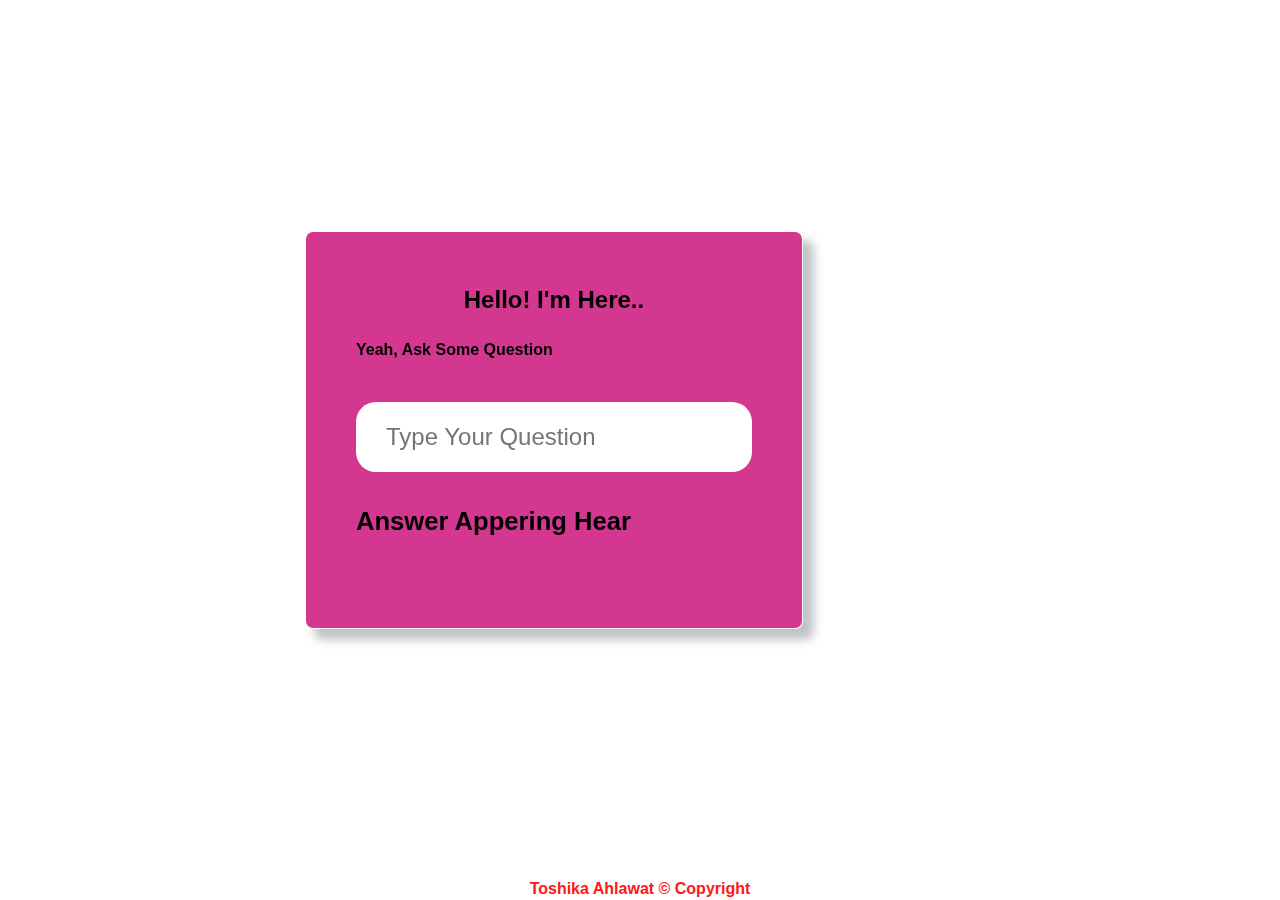
<file: Chat Bot/index.html>
<!DOCTYPE html>
<html>
<head>
<title>Chat bot</title>
  <link rel="stylesheet" href="css/style.css">
</head>
<body>
  <div class="glass">
    <h1> Hello! I'm Here..</h1>
	<h2> Yeah, Ask Some Question <h2>
	 <div class="input">
	  <input type="text" id="userBox"
	   onkeydown="if(event.keyCode==13){ talk()}"
	       placeholder="Type Your Question" required/>
		</div>
		<p id="chatLog">Answer Appering Hear </p>
		</div>
		<script src="js/app.js"></script>
		<div class="flexbox">
		<div class="footer">
		<B>Toshika Ahlawat &copy Copyright</B>
		</div>
</body>
</html>
</file>
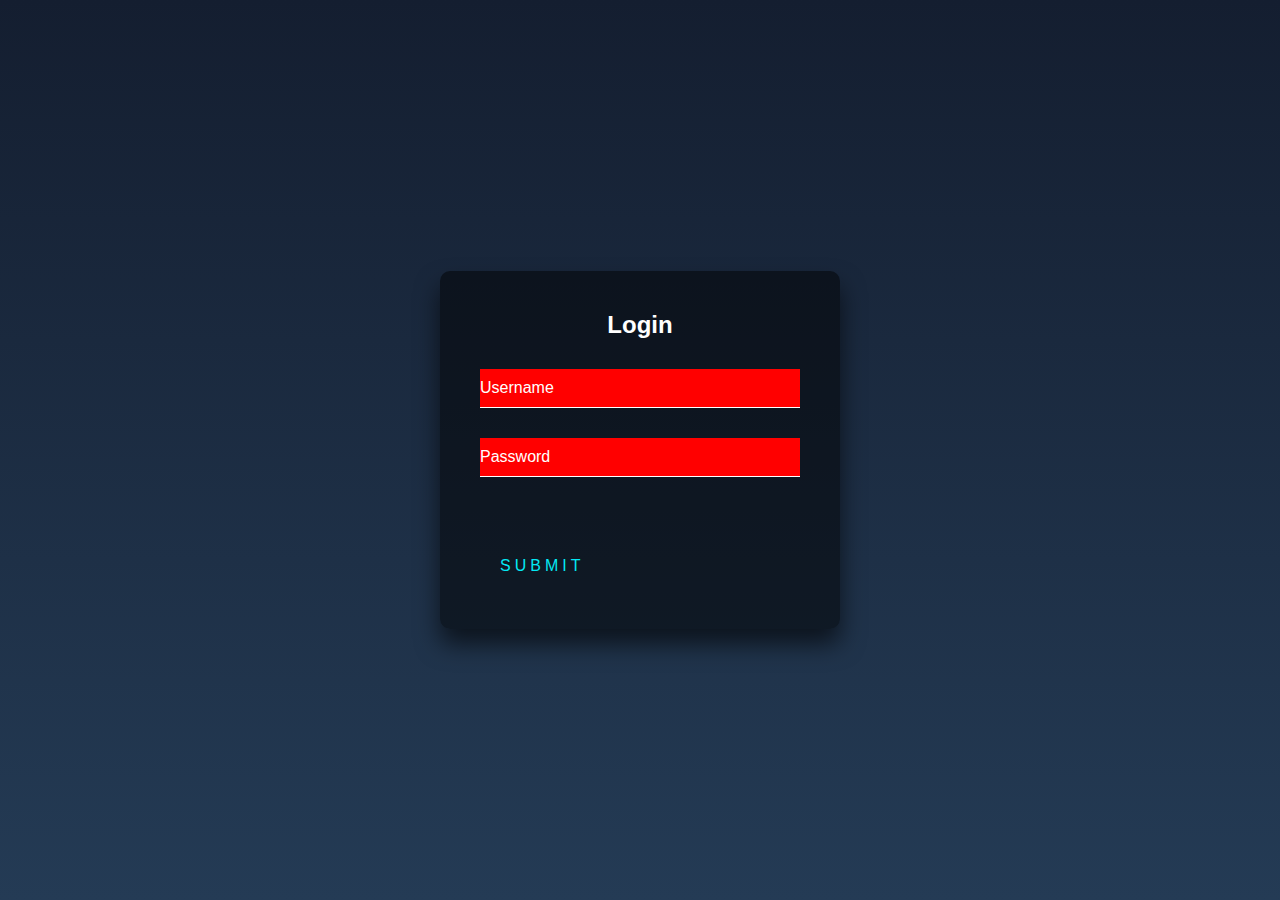
<file: login/index.html>
<!DOCTYPE html>
<html lang="en">

<head>
    <meta charset="UTF-8">
    <title>Test</title>
    <link rel="stylesheet" href="index.css">
</head>

<body>
  
<div class="login-box">
  <h2>Login</h2>
  <form>
    <div class="user-box">
      <input type="text" name="" required="">
      <label>Username</label>
    </div>
    <div class="user-box">
      <input type="password" name="" required="">
      <label>Password</label>
    </div>
    <a href="#">
      <span></span>
      <span></span>
      <span></span>
      <span></span>
      Submit
    </a>
  </form>
</div>
  </body>

</html>
</file>
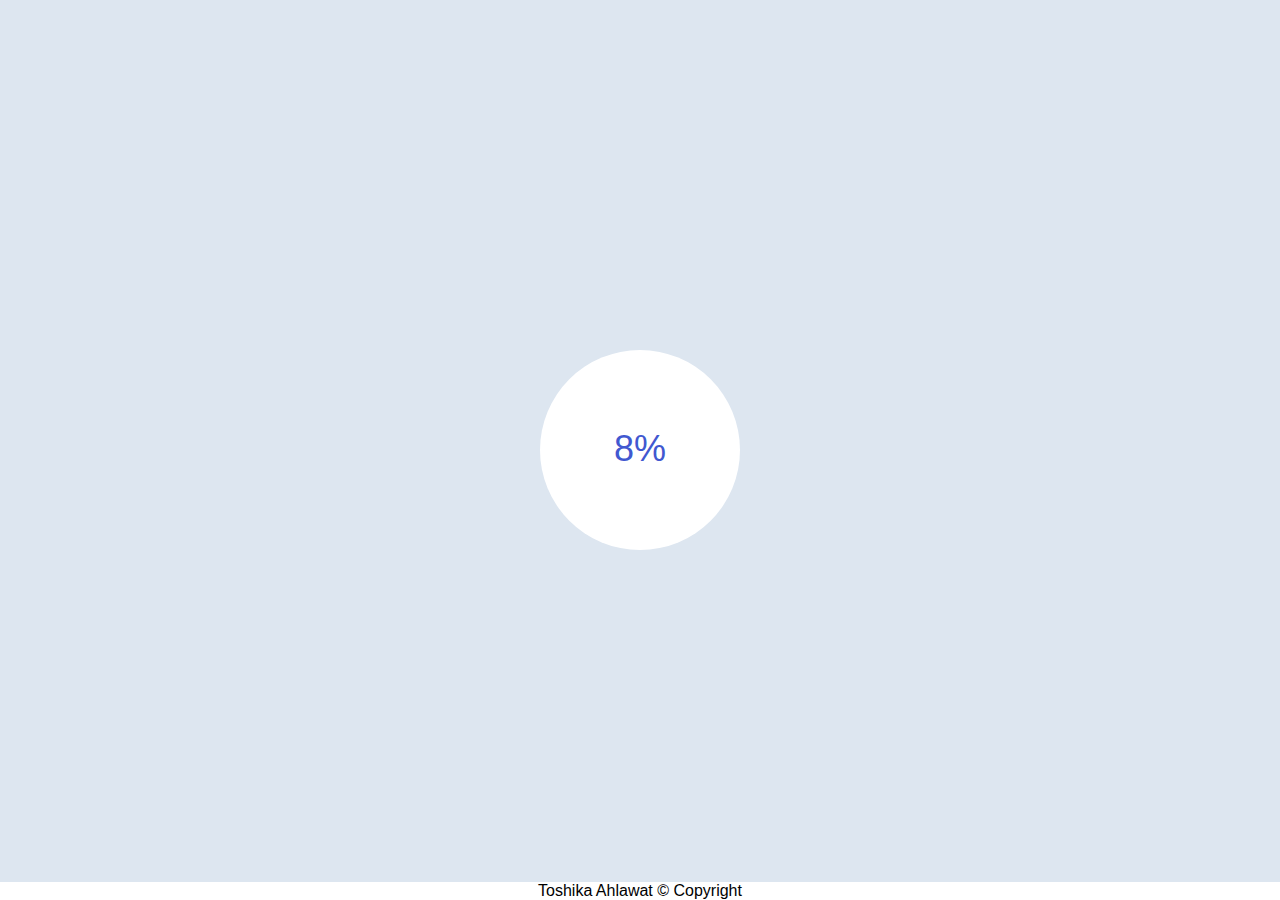
<file: Process bar/index.html>
<!DOCTYPE html>
<html>
 <head>
  <title> Progres Bar    </title>
  <meta= charset="utf-8">
      <link rel="stylesheet" href="css/style.css">
</head>
<body>
    <div class="circular">
	  <div class="inner"></div>
	    <div class= "number">100%</div>
		 <div class="circle">
		    <div class="bar left">
			<div class="progress">
			</div>
			</div>
			 <div class=" bar right">
			    <div class="progress">
				</div>
	        </div>
	    </div>
	</div>
	<div class="footer">
	 Toshika Ahlawat &copy Copyright
	 </div>
	 <script src="js/bootstrap.min.js"></script>
	 <script src="https://code.jquery.com/jquery-3.6.0.min.js"></script>
	 <script src="js/style.js"></script>
</body>
</html>
</file>
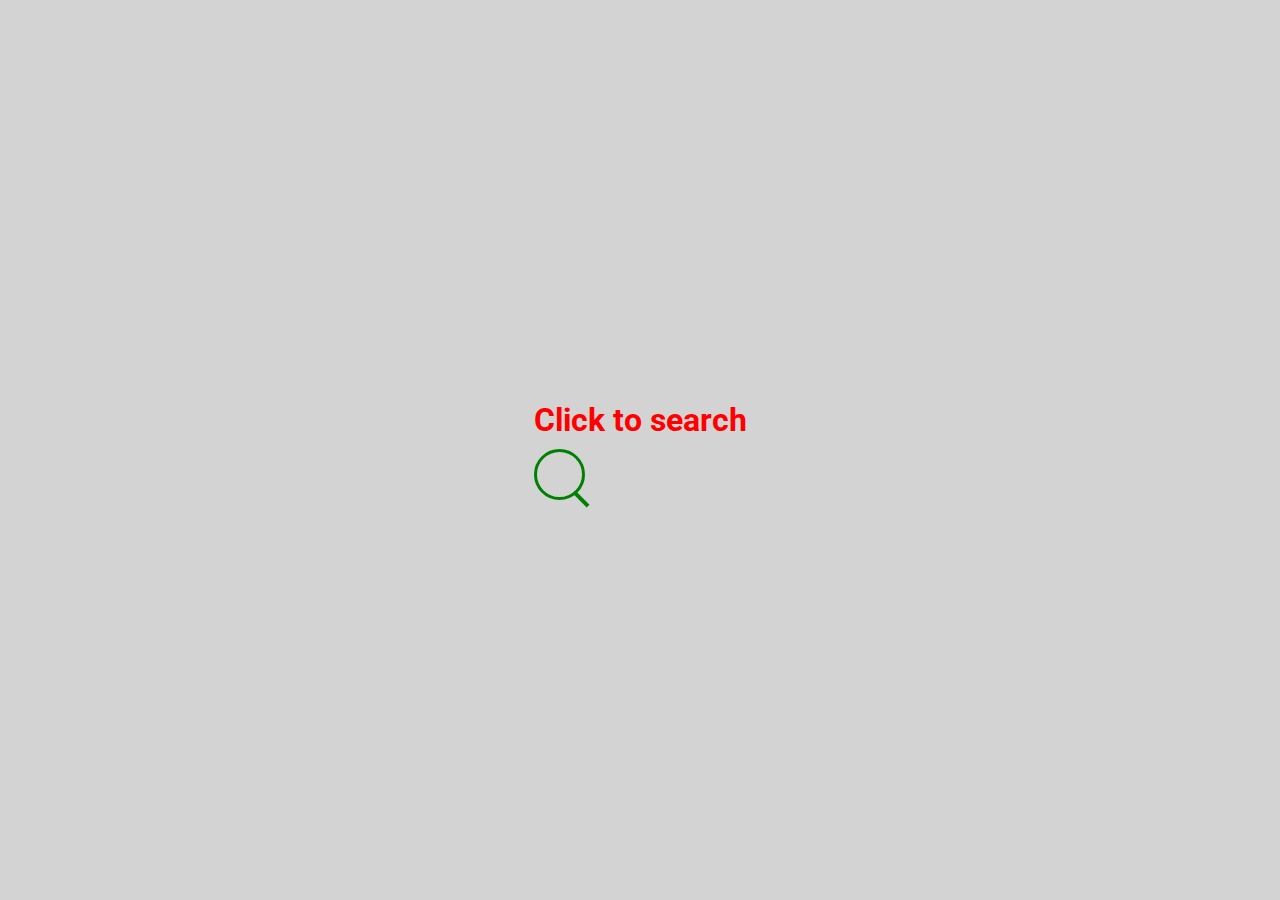
<file: search-bar/index.html>
<!DOCTYPE html>
<html>
<head>
  <meta charset="utf-8">
  <title> Search Bar   </title>
  <link href="style.css" rel="stylesheet">
  
</head>
<body>
  <div class="flexbox">
    <div class="search">
	<h1> Click to search</h1>
	<div>
	<input type="text" placeholder="search..." required>
	</div>
	</div>
	</div>
</body>
</html>
</file>
<file: Chat Bot/css/style.css>
*{
	margin:0;
	padding:0;
	box-sizing:border-box;
}
body{
	width:100vw;
	height:100vh;
	font-family:sans-serif;
	padding:25em 19em;
	background:url(https://i.postimg.cc/rs6q62xc/bgs.jpg);
	background-position:center;
	background-repeat:no-repeat;
	background-position:100% 20%;
	background-size:cover;
	display:flex;
	align-items:center;
	justify-content:space-between;
}
.glass{
	width:500px;
	height:400px;
	background-color:#d43790;
	padding:50px;
	color:#000;
	border-radius:9px;
	backdrop-filter:blur(50px);
	border:2px solid transparent;
	background-clip:padding-box;
	box-shadow:10px 10px 10px rgba(45,55,68,0.3);
	line-height:1.5;
	transform:translatey(-5%);
	transition:transform 0.5s;
}
.glass-1{
	width:500px;
	height:400px;
	background-color:#d43790;
	padding:50px;
	color:rgb(122,82,82);
	border-radius:9px;
	backdrop-filter:blur(50px);
	border:2px solid transparent;
	background-clip:padding-box;
	box-shadow:10px 10px 10px rgba(45,55,68,0.3);
	line-height:1.5;
	transform:translatey(-5%);
	transition:transform 0.5s;
	font-size:1.7rem;
}
.glass h1{
	font-size:1.5rem;
	text-align:center;
}
.glass h2{
	font-size:1rem;
	margin-top:20px;
}
.input{
	width:100%;
	height:70px;
	overflow:hidden;
	margin-top:40px;
}
.input input{
	width:100%;
	height:70px;
	border:none;
	padding-left:30px;
	padding-top:0;
	outline:none;
	font-size:1.5rem;
	border-radius:20px;
}
.glass p{
	font-size:1.6rem;
	margin-top:30px;
}
.footer {
  position:fixed;
  bottom:0;
  text-align:center;
  color: #ff1616;
  :red;
  left:0;
  width:100%;
  height:20px;
  background-color:#fff;
}
</file>
<file: login/index.css>
html {
  height: 100%;
}
body {
  margin:0;
  padding:0;
  font-family: sans-serif;
  background: linear-gradient(#141e30, #243b55);
}

.login-box {
  position: absolute;
  top: 50%;
  left: 50%;
  width: 400px;
  padding: 40px;
  transform: translate(-50%, -50%);
  background: rgba(0,0,0,.5);
  box-sizing: border-box;
  box-shadow: 0 15px 25px rgba(0,0,0,.6);
  border-radius: 10px;
}

.login-box h2 {
  margin: 0 0 30px;
  padding: 0;
  color: #fff;
  text-align: center;
}

.login-box .user-box {
  position: relative;
}

.login-box .user-box input {
  width: 100%;
  padding: 10px 0;
  font-size: 16px;
  color: #fff;
  margin-bottom: 30px;
  border: none;
  border-bottom: 1px solid #fff;
  outline: none;
  background: red;
}
.login-box .user-box label {
  position: absolute;
  top:0;
  left: 0;
  padding: 10px 0;
  font-size: 16px;
  color: #fff;
  pointer-events: none;
  transition: .5s;
}

.login-box .user-box input:focus ~ label,
.login-box .user-box input:valid ~ label {
  top: -20px;
  left: 0;
  color: #03e9f4;
  font-size: 12px;
}

.login-box form a {
  position: relative;
  display: inline-block;
  padding: 10px 20px;
  color: #03e9f4;
  font-size: 16px;
  text-decoration: none;
  text-transform: uppercase;
  overflow: hidden;
  transition: .5s;
  margin-top: 40px;
  letter-spacing: 4px
}

.login-box a:hover {
  background: #03e9f4;
  color: #fff;
  border-radius: 5px;
  box-shadow: 0 0 5px #03e9f4,
              0 0 25px #03e9f4,
              0 0 50px #03e9f4,
              0 0 100px #03e9f4;
}

.login-box a span {
  position: absolute;
  display: block;
}

.login-box a span:nth-child(1) {
  top: 0;
  left: -100%;
  width: 100%;
  height: 2px;
  background: linear-gradient(90deg, red, #03e9f4);
  animation: btn-anim1 1s linear infinite;
}

@keyframes btn-anim1 {
  0% {
    left: -100%;
  }
  50%,100% {
    left: 100%;
  }
}

.login-box a span:nth-child(2) {
  top: -100%;
  right: 0;
  width: 2px;
  height: 100%;
  background: linear-gradient(180deg, red, #03e9f4);
  animation: btn-anim2 1s linear infinite;
  animation-delay: .25s
}

@keyframes btn-anim2 {
  0% {
    top: -100%;
  }
  50%,100% {
    top: 100%;
  }
}

.login-box a span:nth-child(3) {
  bottom: 0;
  right: -100%;
  width: 100%;
  height: 2px;
  background: linear-gradient(270deg, red, #03e9f4);
  animation: btn-anim3 1s linear infinite;
  animation-delay: .5s
}

@keyframes btn-anim3 {
  0% {
    right: -100%;
  }
  50%,100% {
    right: 100%;
  }
}

.login-box a span:nth-child(4) {
  bottom: -100%;
  left: 0;
  width: 2px;
  height: 100%;
  background: linear-gradient(360deg, red, #03e9f4);
  animation: btn-anim4 1s linear infinite;
  animation-delay: .75s
}

@keyframes btn-anim4 {
  0% {
    bottom: -100%;
  }
  50%,100% {
    bottom: 100%;
  }
}
</file>
<file: Process bar/css/style.css>
*{
	margin:0;
	padding:0;
	font-family:"Arial",sans-serif;
}
html,
body{
	display:grid;
	height:100%;
	text-align:center;
	place-items:center;
	background:#dde6f0;
}
.circular{
	height:100px;
	width:100px;
	position:relative;
	transform:scale(2);
}
.circular.inner{
	position:absolute;
	z-index:6;
	top:50%;
	left:50%;
    height:80px;
	width:80px;
	margin:-40px 0 0 -40px;
	background:#dde6f0;
	border-radius:100%;
}
.circular .number{
	position:absolute;
	top:50%;
	left:50%;
	transform:translate(-50% ,-50%);
	z-index:10;
	font-size:18px;
	font-weight:500;
	color:#4158d0;
}
.circular .bar{
	position:absolute;
	height:100%;
	width:100%;
	background:#fff;
	-webkit-border-radius:100%;
	clip:rect(0px, 100px, 100px, 50px);
}
.circle .bar .progress{
	position:absolute;
	height:100%;
	width:100%;
	-webkit-border-radius:100%;
	clip:rect(0px, 50px, 100px, 0px);
	background:#4158d0;
}
.circle .left .progress{
	z-index:1;
	animation:left 4s linear both;
}
@keyframes left{
	100%{
		 transform: rotate(180deg);
	    }
    }
.circle .right{
	transform:rotate(180deg);
	z-index:3;
}
.circle .right .progress{
	animation:right 4s linear both;
	animation-delay:4s;
}
@keyframes right{
	100%{
		 transform: rotate(180deg);
	    }
    }
.footer{
	position:fixed;
	left:0;
	bottom:0;
	width:100%;
	background-color:white;
	color:black;
	text-align:center;
}
</file>
<file: search-bar/style.css>
@import url("https://fonts.googleapis.com/css?family=Roboto:400,400i,700");

* {
  font-family: Roboto, sans-serif;
  padding: 0;
  margin: 0;
}

html, body {
  width: 100%;
  height: 100%;
}

.flexbox {
  background:#D3D3D3;
  width: 100%;
  height: 100%;
  display: flex;
  justify-content: center;
  align-items: center;
}

.search {
  margin: 20px;
}


.search > h1 {
  color: red;
  margin-bottom: 10px;
  
}

.search > div {
  display: inline-block;
  position: relative;
  
}

.search > div:after {
  content: "";
  background: green;
  width: 4px;
  height: 20px;
  position: absolute;
  top: 40px;
  right: 2px;
  transform: rotate(135deg);
}

.search > div > input {
  color:#;
  font-size: 16px;
  background: transparent;
  width: 25px;
  height: 25px;
  padding: 10px;
  border: solid 3px green;
  outline: none;
  border-radius: 35px;
  transition: width 0.5s;
}

.search > div > input::placeholder {
  color: black;
  opacity: 0;
  transition: opacity 150ms ease-out;
}

.search > div > input:focus::placeholder {
  opacity: 1;
}

.search > div > input:focus,
.search > div > input:not(:placeholder-shown) {
  width: 250px;
}
</file>
